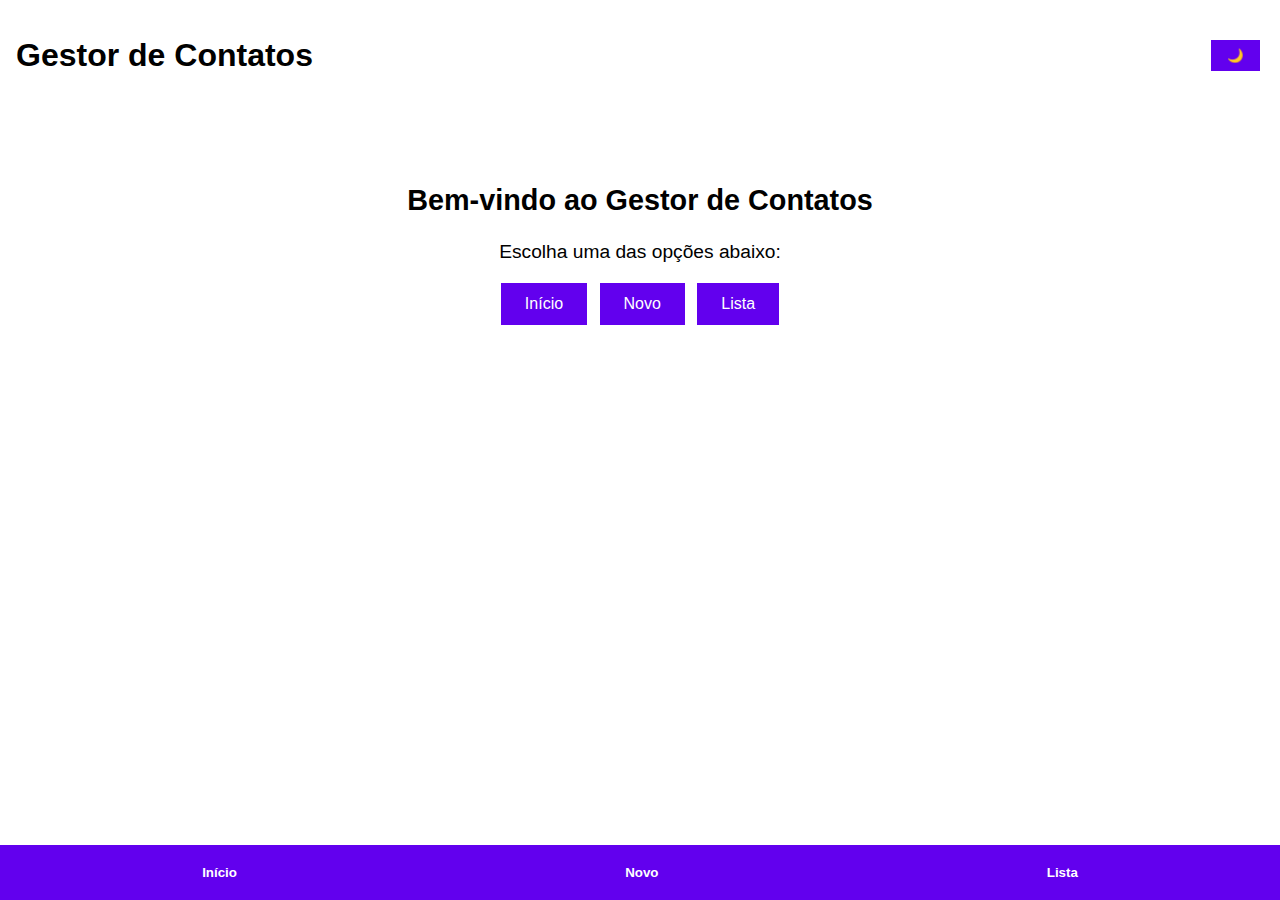
<file: index.html>
<!DOCTYPE html>
<html lang="pt-br">
<head>
  <meta charset="UTF-8" />
  <meta name="viewport" content="width=device-width, initial-scale=1.0" />
  <meta name="theme-color" content="#6200ee" />
  <title>Gestor de Contatos</title>
  <link rel="manifest" href="manifest.json" />
  <link rel="stylesheet" href="styles.css" />
  <script>
    if ('serviceWorker' in navigator) {
      window.addEventListener('load', () => {
        navigator.serviceWorker.register('service-worker.js');
      });
    }
  </script>
</head>
<body>
  <header>
    <h1>Gestor de Contatos</h1>
    <button onclick="toggleTheme()">🌙</button>
  </header>

  <main id="app">
    <!-- Conteúdo das telas será carregado aqui -->
  </main>

  <footer>
    <button onclick="carregarTela('inicio')">Início</button>
    <button onclick="carregarTela('insercao')">Novo</button>
    <button onclick="carregarTela('lista')">Lista</button>
  </footer>

  <script src="app.js"></script>
</body>
</html>
</file>
<file: styles.css>
:root {
  --primary: #6200ee;
  --bg: #ffffff;
  --text: #000000;
}
[data-theme="dark"] {
  --bg: #121212;
  --text: #ffffff;
}
body {
  margin: 0;
  font-family: Arial, sans-serif;
  background: var(--bg);
  color: var(--text);
  display: flex;
  flex-direction: column;
  min-height: 100vh;
}
header {
  display: flex;
  justify-content: space-between;
  align-items: center;
  padding: 1rem;
}
main {
  flex: 1;
  padding: 1rem;
}
footer {
  background: var(--primary);
  color: white;
  display: flex;
  justify-content: space-around;
  padding: 0.5rem;
}
footer button {
  background: none;
  color: white;
  border: none;
  font-weight: bold;
  cursor: pointer;
}
button {
  padding: 0.5rem 1rem;
  background: var(--primary);
  color: white;
  border: none;
  cursor: pointer;
  margin: 0.25rem;
}
.card {
  border: 1px solid #ccc;
  padding: 1rem;
  margin: 1rem 0;
  border-radius: 0.5rem;
}
#inicio {
  text-align: center;
  padding-top: 2rem;
}
#inicio h2 {
  font-size: 1.8rem;
}
#inicio p {
  margin: 1rem 0;
  font-size: 1.2rem;
}
#inicio button {
  font-size: 1rem;
  padding: 0.75rem 1.5rem;
}
.hidden {
  display: none;
}
</file>
